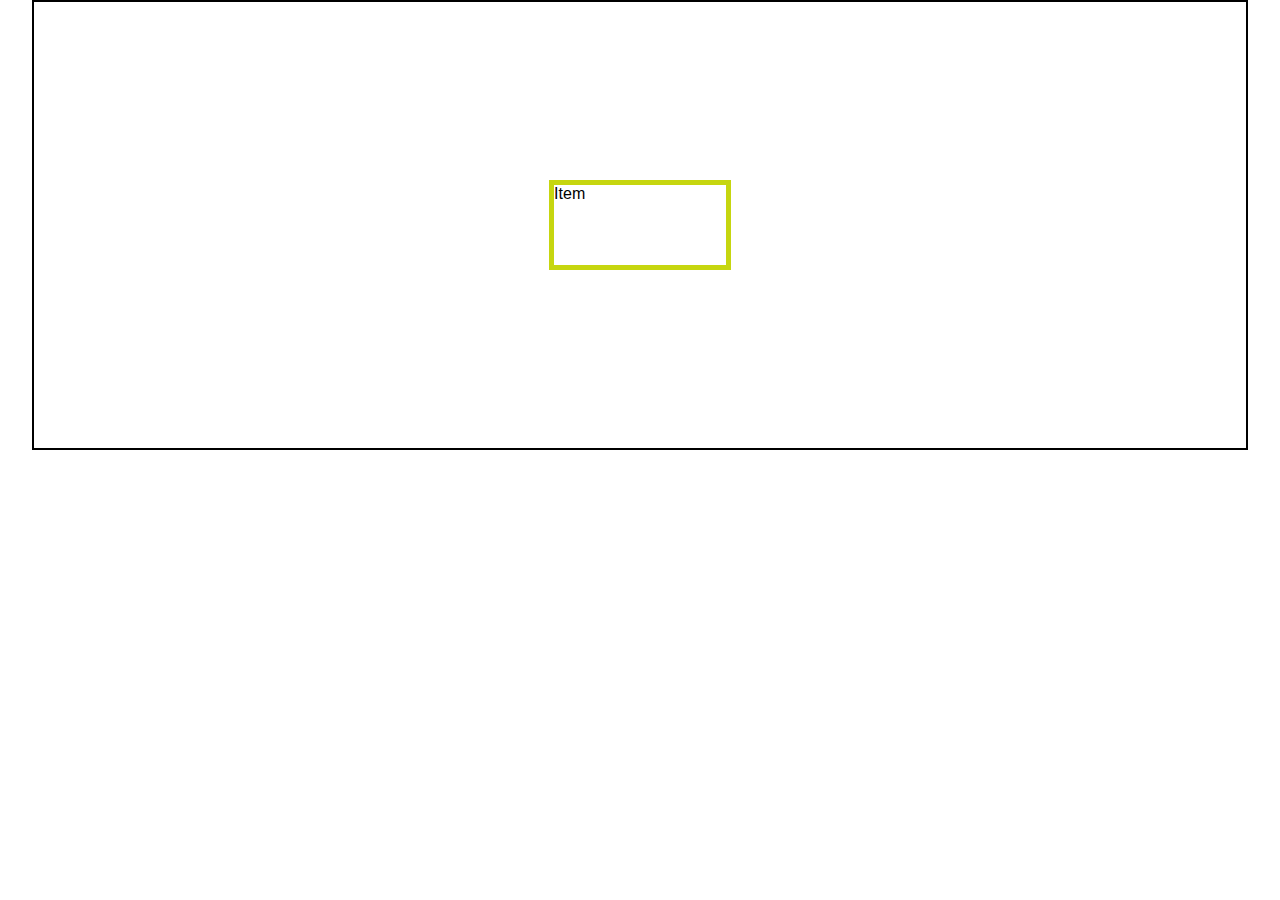
<file: task2.html>
<!DOCTYPE html>
<html lang="en">
<head>
    <meta charset="UTF-8">
    <meta http-equiv="X-UA-Compatible" content="IE=edge">
    <meta name="viewport" content="width=device-width, initial-scale=1.0">
    <title>Task2</title>
    <style>
         * {
                padding: 0;
                margin: 0 ;
                outline: none;
                box-sizing: border-box;
            }
            
            html {
                font-size: 16px;
                font-family: Arial, Helvetica, sans-serif;
                background-color: #fff;
            }
            
             .container {
                width: 95%;
              margin:0 auto;
              border:2px solid black;
              display: flex;
              align-items: center;
              justify-content: center;
              height: 50vh;
            }
            div{
                border: 5px solid rgb(198, 214, 15);
                display: flex;
                align-items: flex-start;
                width:15%;
                height: 10vh;
            }
            
    </style>
</head>
<body>
    <section class="container">
        
        <div> <p>Item</p> </div>
    </section>
</body>
</html>
</file>
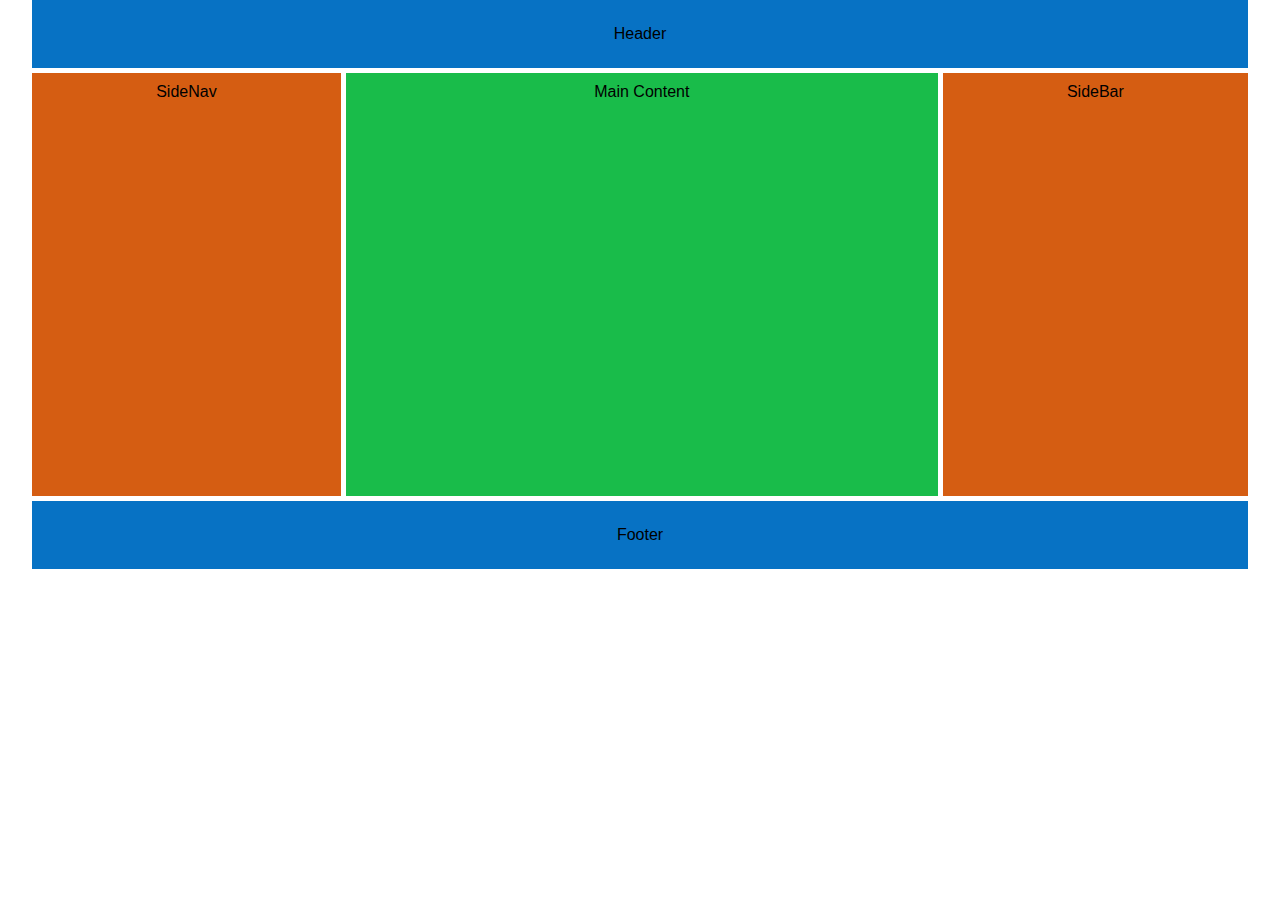
<file: task3.html>
<!DOCTYPE html>
<html lang="en">
<head>
    <meta charset="UTF-8">
    <meta http-equiv="X-UA-Compatible" content="IE=edge">
    <meta name="viewport" content="width=device-width, initial-scale=1.0">
    <title>task3</title>
    <style>
       * {
                padding: 0;
                margin: 0;
                outline: none;
                box-sizing: border-box;
            }
            
            html {
                font-size: 16px;
                font-family: Arial, Helvetica, sans-serif;
                background-color: #fff;
            }
            
             .container {
                width: 95%;
              margin:0 auto;
              text-align: center;
            }
         .header{
            background-color: rgb(7, 114, 196);
            padding: 25px;
            margin-bottom:5px;
         }
         .sideNav{
            background-color:rgb(213, 93, 18);
            height: 10vh;
            padding-top: 10px;
           
        }
         .sideBar{
            background-color: rgb(213, 93, 18);
            height: 10vh;
            padding-top: 10px;
          
         }
         .MainContent{background-color: rgb(25, 188, 74);
            height: 47vh;
            padding-top: 10px;
            margin-top:5px;
            margin-bottom: 5px;
     }
         .footer{
            background-color: rgb(7, 114, 196);
            padding: 25px;
            margin-top:5px;
         }
       
         @media (min-width:576px) {
                
                
            }
            
            @media(min-width:768px) {
               
            }
            
            @media (min-width:992px) {
                .cont{
                    display: flex;
                    flex-direction: row;
                
                  
           
              text-align: center;
                    
                }
                .sideNav{
                    align-self: flex-start;
        order: 1;
        /* flex-shrink: 0; */
        /* flex-grow: 2; */
            height: 47vh;
            flex-grow: 1;
            
        }
         .sideBar{
            order:3;
           align-self: flex-end;
            height: 47vh;
            flex-grow: 1;
           
         }
         .MainContent{
         order:2;
            height: 47vh;
             flex-grow: 2;
             margin-top:0px;
            margin-bottom: 0px;
             margin-right:5px;
    margin-left:5px;
           }
            }
            @media(min-width:1200px){

            }
    </style>
</head>
<body>
    <section class="container">
        <div class="header">Header</div>
        <div class="cont">
            <div class="sideNav">SideNav</div>
        <div class="MainContent">Main Content</div>
        <div class="sideBar">SideBar</div>
        </div>
        
        <div class="footer">Footer</div>
    </section>
</body>
</html>
</file>
